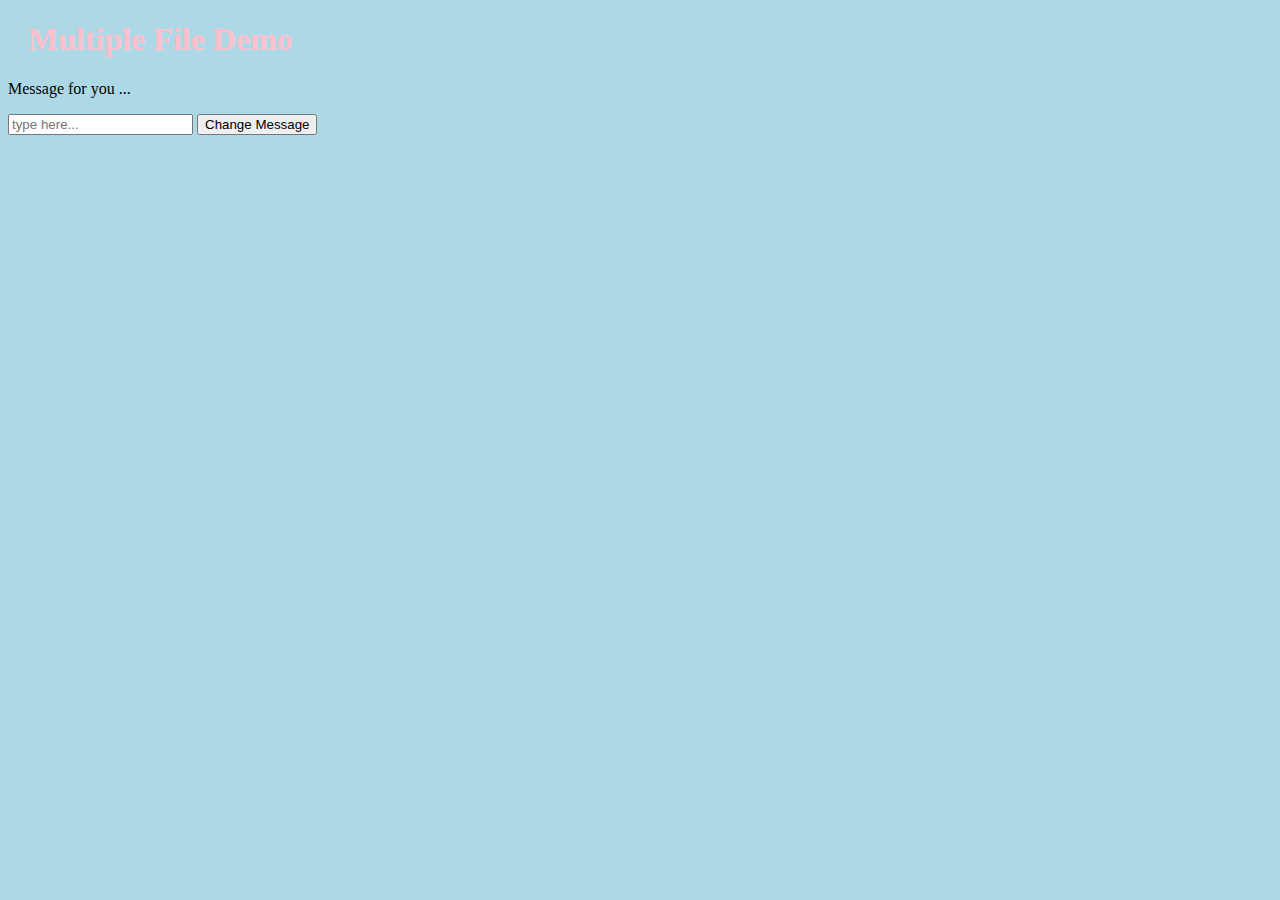
<file: index.html>
<!DOCTYPE html>
<html lang="en">

<head>
    <meta charset="UTF-8">
    <meta http-equiv="X-UA-Compatible" content="IE=edge">
    <meta name="viewport" content="width=device-width, initial-scale=1.0">
    <!-- "demostyle.css" is an external style sheet -->
    <link id="css" rel="stylesheet" type="text/css" href="demostyle.css">
    <title>Multifile JavaScript Test</title>
</head>

<body>
    <h1>Multiple File Demo</h1>
    <p id="msg">Message for you ...</p>

    <form name="theForm">
        <input type="text" placeholder="type here..." />
        <input type="button" value="Change Message" onclick="changeMsg()">
    </form>

    <script src="demo.js"></script>
</body>

</html>
</file>
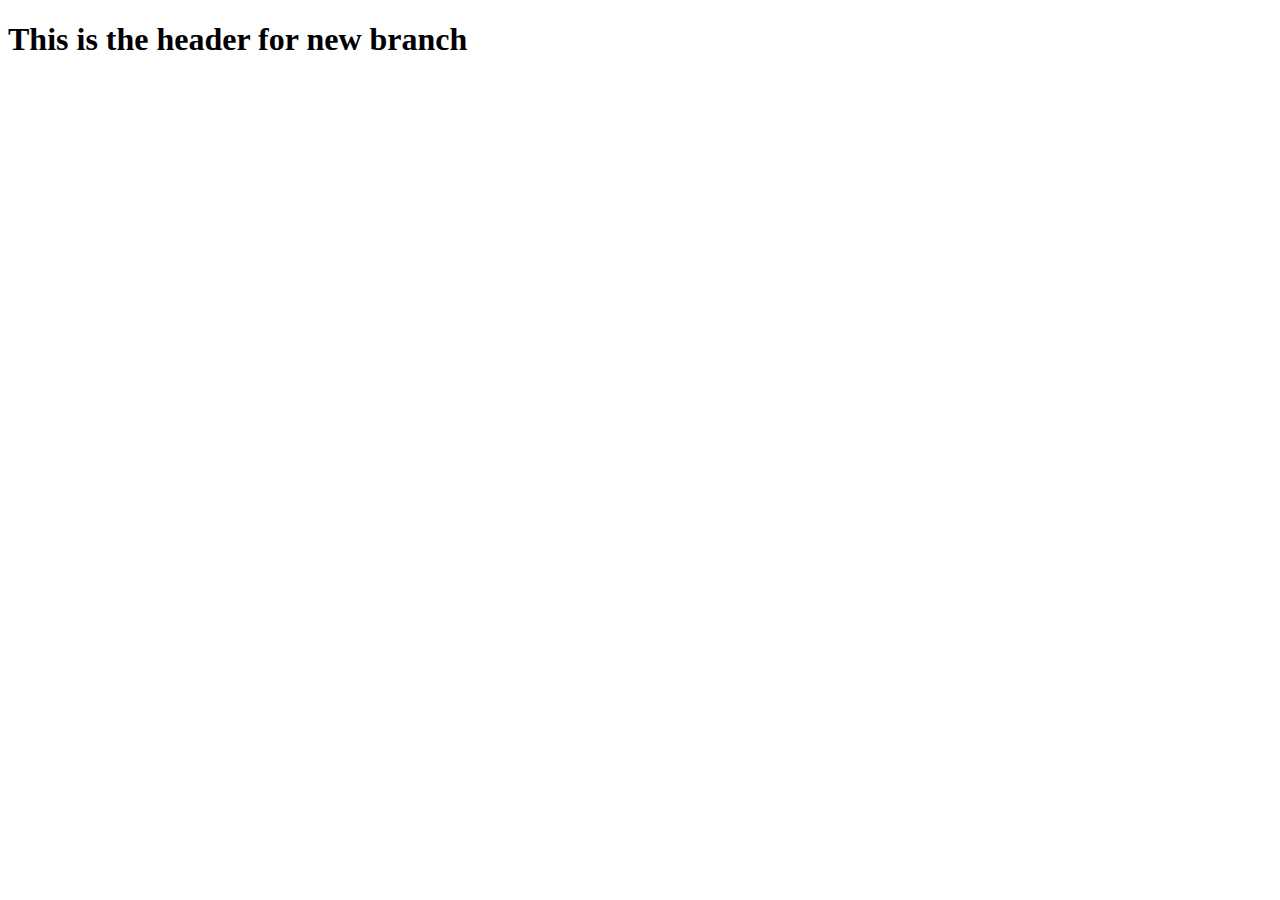
<file: branch1.html>
<!DOCTYPE html>
<html lang="en">
<head>
    <meta charset="UTF-8">
    <meta http-equiv="X-UA-Compatible" content="IE=edge">
    <meta name="viewport" content="width=device-width, initial-scale=1.0">
    <title>New File</title>
</head>
<body>
    <h1> This is the header for new branch </h1>
</body>
</html>
</file>
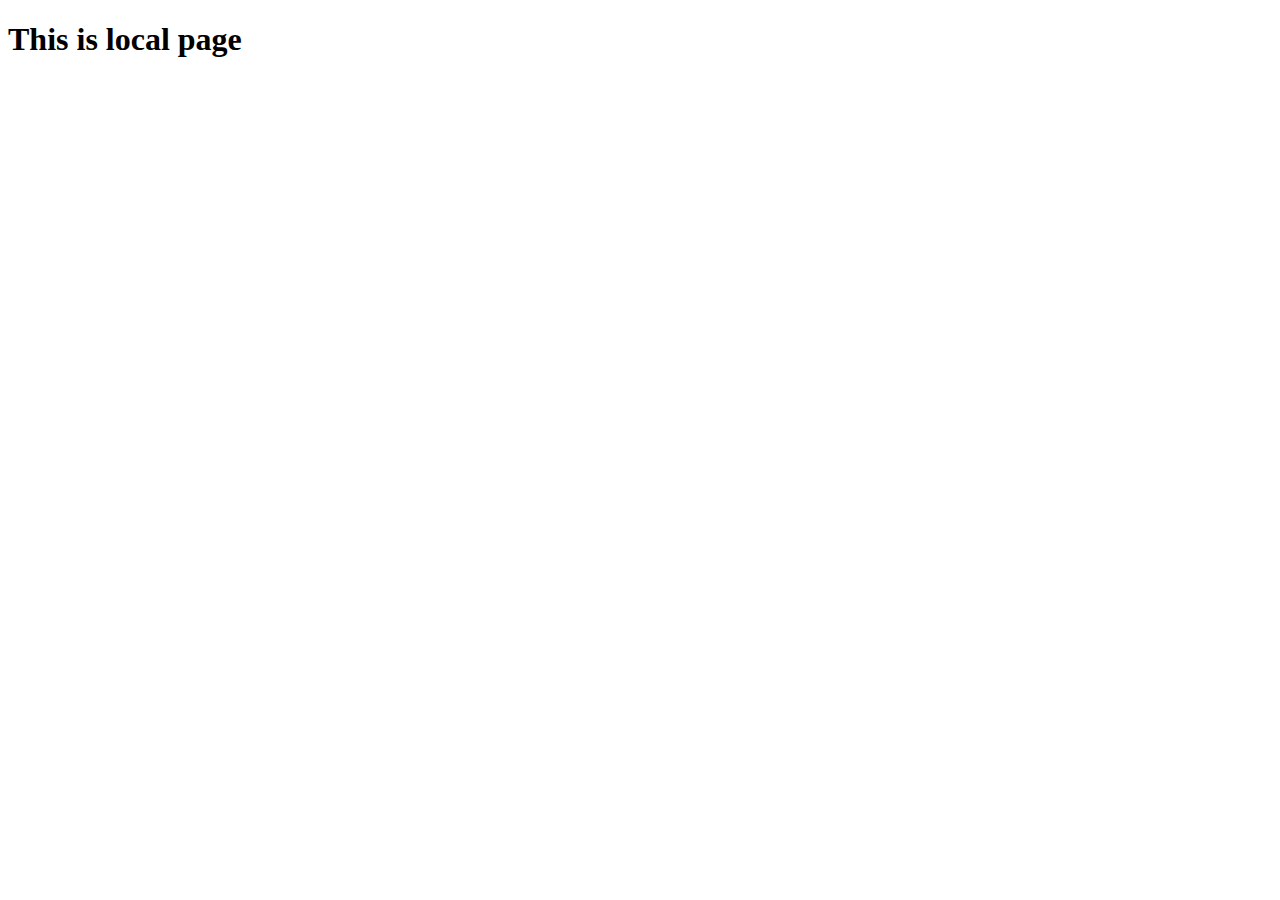
<file: local1.html>
<!DOCTYPE html>
<html lang="en">
<head>
    <meta charset="UTF-8">
    <meta http-equiv="X-UA-Compatible" content="IE=edge">
    <meta name="viewport" content="width=device-width, initial-scale=1.0">
    <title>Local</title>
</head>
<body>
    <h1> This is local page</h1>
    
</body>
</html>
</file>
<file: demostyle.css>
body {
  background-color: lightblue;
}

h1 {
  color: pink;
  margin-left: 20px;
}
</file>
